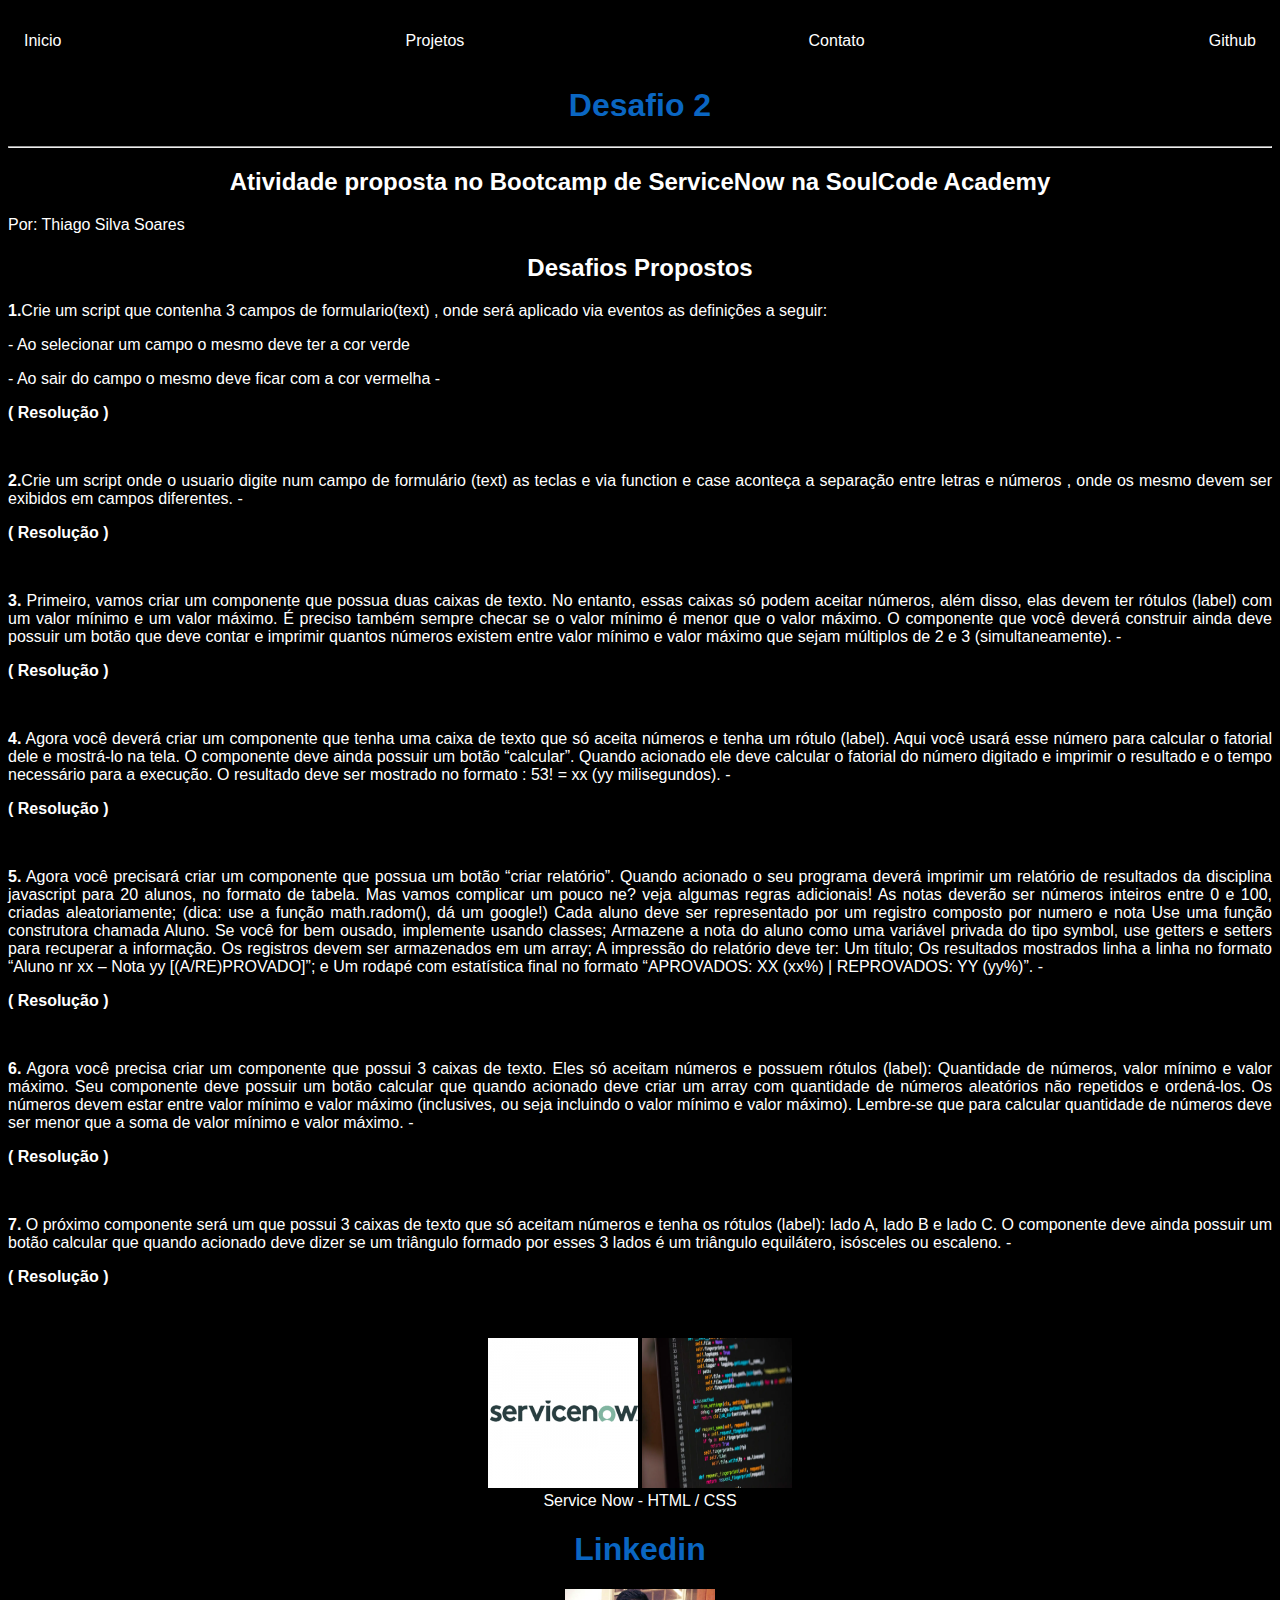
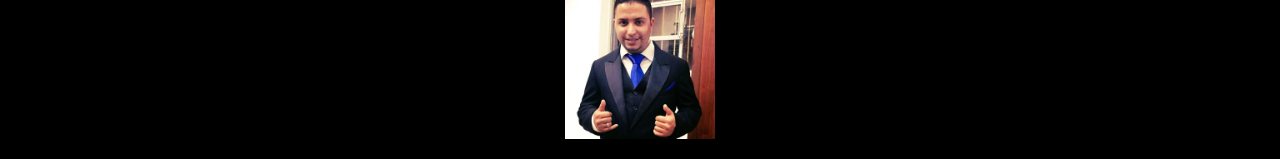
<file: index.html>
<!DOCTYPE html>
<html lang="en">
<head>
  <meta charset="UTF-8">
  <meta http-equiv="X-UA-Compatible" content="IE=edge">
  <meta name="viewport" content="width=device-width, initial-scale=1.0">
  <title>Desafio 2 | Thiago Soares</title>
  <link rel="shortcut icon" href="./favicon.ico" type="image/x-icon">
  <link rel="stylesheet" href="./assets/css/style.css">
</head>
<body>
  <nav> <!--Navbar= Elemento de navegação-->
    <ul> <!--Lista de Itens-->
        <li><a href="./index.html">Inicio</a>
        </li>
        <li><a href="./src/projetos.html">Projetos</a>
        </li>
        <li><a href="./src/contato.html">Contato</a>
        </li> <!--Itens da lista-->
        <li><a href="https://github.com/tsoares-dev" target="_blank">Github</a>
        </li>
    </ul>
  </nav>
 <h1>Desafio 2</h1><hr>

  <h2>Atividade proposta no Bootcamp de <strong>ServiceNow</strong> na <strong>SoulCode Academy</strong></h2>
  <p>Por: Thiago Silva Soares</p>
  <h2>Desafios Propostos</h2>
    <p><strong>1.</strong>Crie um script que contenha 3 campos de formulario(text) , onde será aplicado via eventos as definições a seguir:</p>
    <p>- Ao selecionar um campo o mesmo deve ter a cor verde</p>
    <p>- Ao sair do campo o mesmo deve ficar com a cor vermelha<a href="./src/atv1.html" target="_parent"> - <strong><p>( Resolução )</p></strong> </a></p><br>
    
    <p><strong>2.</strong>Crie um script onde o usuario digite num campo de formulário (text) as teclas e via function e case aconteça a separação entre letras e números , onde os mesmo devem ser exibidos em campos diferentes.<a href="./src/atv2.html"> - <strong><p>( Resolução )</p></strong> </a></p><br>
    
    <p><strong>3.</strong> Primeiro, vamos criar um componente que possua duas caixas de texto. No entanto, essas caixas só podem aceitar números, além disso, elas devem ter rótulos (label) com um valor mínimo e um valor máximo. É preciso também sempre checar se o valor mínimo é menor que o valor máximo. O componente que você deverá construir ainda deve possuir um botão que deve contar e imprimir quantos números existem entre valor mínimo e valor máximo que sejam múltiplos de 2 e 3 (simultaneamente).<a href="./src/atv3.html"> - <strong><p>( Resolução )</p></strong> </a></p><br>
    
    <p><strong>4.</strong> Agora você deverá criar um componente que tenha uma caixa de texto que só aceita números e tenha um rótulo (label). Aqui você usará esse número para calcular o fatorial dele e mostrá-lo na tela. O componente deve ainda possuir um botão “calcular”. Quando acionado ele deve calcular o fatorial do número digitado e imprimir o resultado e o tempo necessário para a execução. O resultado deve ser mostrado no formato : 53! = xx (yy milisegundos).<a href="./src/atv4.html"> - <strong><p>( Resolução )</p></strong> </a></p><br>
    
    <p><strong>5.</strong> Agora você precisará criar um componente que possua um botão “criar relatório”. Quando acionado o seu programa deverá imprimir um relatório de resultados da disciplina javascript para 20 alunos, no formato de tabela. Mas vamos complicar um pouco ne? veja algumas regras adicionais! As notas deverão ser números inteiros entre 0 e 100, criadas aleatoriamente; (dica: use a função math.radom(), dá um google!) Cada aluno deve ser representado por um registro composto por numero e nota Use uma função construtora chamada Aluno. Se você for bem ousado, implemente usando classes; Armazene a nota do aluno como uma variável privada do tipo symbol, use getters e setters para recuperar a informação. Os registros devem ser armazenados em um array; A impressão do relatório deve ter: Um título; Os resultados mostrados linha a linha no formato “Aluno nr xx – Nota yy [(A/RE)PROVADO]”; e Um rodapé com estatística final no formato “APROVADOS: XX (xx%) | REPROVADOS: YY (yy%)”.<a href="./src/atv5.html"> - <strong><p>( Resolução )</p></strong> </a></p><br>
    
    <p><strong>6.</strong> Agora você precisa criar um componente que possui 3 caixas de texto. Eles só aceitam números e possuem rótulos (label): Quantidade de números, valor mínimo e valor máximo. Seu componente deve possuir um botão calcular que quando acionado deve criar um array com quantidade de números aleatórios não repetidos e ordená-los. Os números devem estar entre valor mínimo e valor máximo (inclusives, ou seja incluindo o valor mínimo e valor máximo). Lembre-se que para calcular quantidade de números deve ser menor que a soma de valor mínimo e valor máximo.<a href="./src/atv6.html"> - <strong><p>( Resolução )</p></strong> </a></p><br>
    
    <p><strong>7.</strong> O próximo componente será um que possui 3 caixas de texto que só aceitam números e tenha os rótulos (label): lado A, lado B e lado C. O componente deve ainda possuir um botão calcular que quando acionado deve dizer se um triângulo formado por esses 3 lados é um triângulo equilátero, isósceles ou escaleno.<a href="./src/atv7.html"> - <strong><p>( Resolução )</p></strong> </a></p><br>
<br>

<img src="./assets/img/1930 (1).jpg" alt="">
<img src="./assets/img/programacao-1024x684.jpg.webp" alt=""><br>
Service Now - HTML / CSS
  <br>
  <p><h1>Linkedin</h1>
    <a href="https://www.linkedin.com/in/thiago-ssoares/" target="_blank"><img src="./assets/img/perfil-full.jpg" alt="Linkedin"></a>
  </p>
  
</body>
</html>
</file>
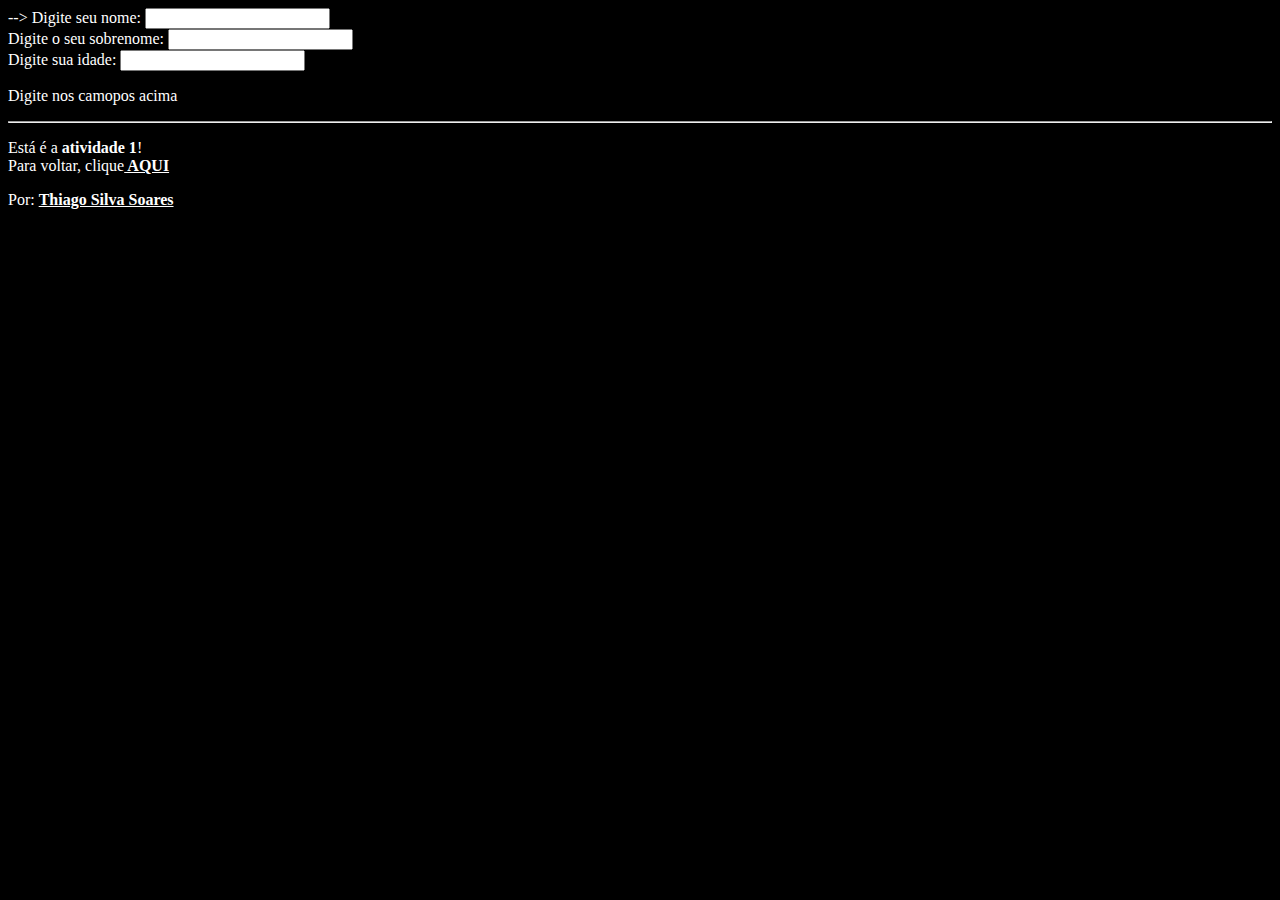
<file: src/atv1.html>
<!DOCTYPE html>
<html lang="en">
<head>
  <meta charset="UTF-8">
  <meta http-equiv="X-UA-Compatible" content="IE=edge">
  <meta name="viewport" content="width=device-width, initial-scale=1.0">
  <title>Atividade 1 | Desafio 2</title>
  <link rel="stylesheet" href="../favicon.ico">
<link rel="stylesheet" href="../assets/css/atv.css">
</head>
<body>
    <!-- EX1 -->
    <form id="form"> -->
      <!-- mudar cor de apenas um campo -->
      <!-- Digite seu nome: <input type="text" id="fname1" onblur="mudarCor2()" onfocus="mudarCor1()"> -->
  
      <!-- muda cor de multiplos campos -->
      Digite seu nome: <input type="text" id="fname1"><br>
      Digite o seu sobrenome: <input type="text" id="fname2"><br>
      Digite sua idade: <input type="text" id="fname3"><br>
      <p>Digite nos camopos acima</p>
     </form>
  
  <!-- EX4 -->
  <!-- <div id="ex4"></div>
  <script>
    var app = { };
    app.getComponente = function (nome){
    if( !app[nome]) {
    app[nome] = { $ctrl:{} };
  }
  return app[nome];
  };
  </script> -->
  <hr>
     <p>Está é a <strong>atividade 1</strong>! <br>Para voltar, clique<a href="../index.html"><strong> AQUI</strong></a></p>
     <p>Por: <strong> <a href="https://www.linkedin.com/in/thiago-ssoares/" target="_blank">Thiago Silva Soares</a> </strong></p>
     <script src="../assets/js/atv1.js"></script>
</body>
</html>
</file>
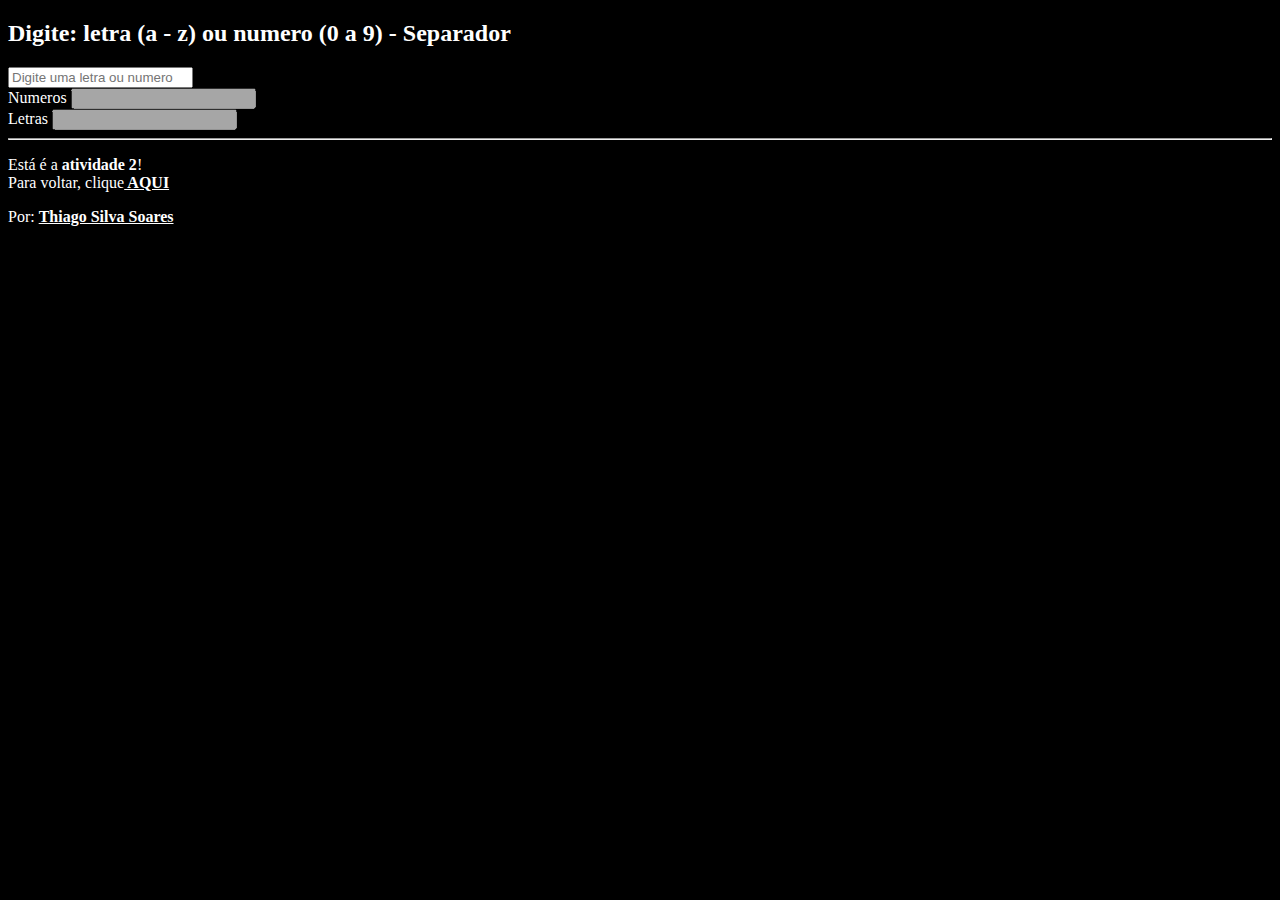
<file: src/atv2.html>
<!DOCTYPE html>
<html lang="en">
<head>
  <meta charset="UTF-8">
  <meta http-equiv="X-UA-Compatible" content="IE=edge">
  <meta name="viewport" content="width=device-width, initial-scale=1.0">
  <title>Atividade 2 | Desafio 2</title>
  <link rel="shortcut icon" href="../favicon.ico" type="image/x-icon">
  <link rel="stylesheet" href="../assets/css/atv.css">
</head>
<body>
  <body class="principal">
    <div class="container">
        <h2>Digite: letra (a - z) ou numero (0 a 9) - Separador</h2>
        <div class="cont-texto">
            <input type="text" id="digiteCampo" placeholder="Digite uma letra ou numero" onkeyup="separa()">
        </div>
        <div class="cont-numero">
            <div class="cont-grupo" id="cont-grupo1">Numeros</span>
            <input type="text" class="form-control" disabled='disabled' id="caractereNumero">
        </div>
        <div class="cont-letra">
            <span class="cont-grupo" id="cont-grupo1">Letras</span>
            <input type="text" class="form-control" disabled='disabled' id="caractereLetra">
        </div>
    </div>
    <hr>
    <p>Está é a <strong>atividade 2</strong>! <br>Para voltar, clique<a href="../index.html"><strong> AQUI</strong></a></p>
     <p>Por: <strong> <a href="https://www.linkedin.com/in/thiago-ssoares/" target="_blank">Thiago Silva Soares</a> </strong></p>
    <script src="../assets/js/atv2.js"></script>
</body>
</html>
</file>
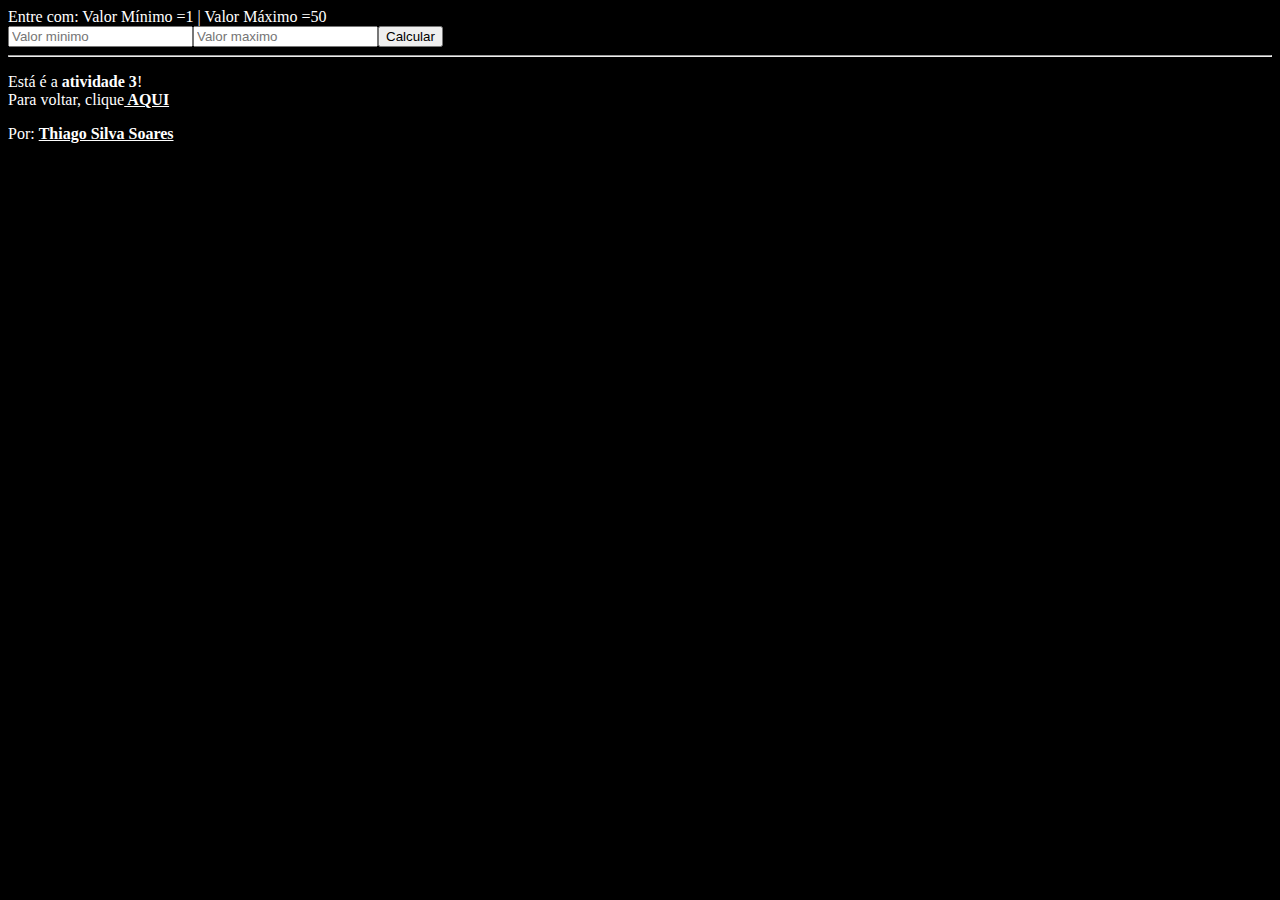
<file: src/atv3.html>
<!DOCTYPE html>
<html lang="en">
<head>
  <meta charset="UTF-8">
  <meta http-equiv="X-UA-Compatible" content="IE=edge">
  <meta name="viewport" content="width=device-width, initial-scale=1.0">
  <title>Atividade 3 | Desafio 2</title>
  <link rel="stylesheet" href="../assets/css/atv.css">
  <link rel="shortcut icon" href="../favicon.ico" type="image/x-icon">
</head>
<body>
  <div id="ex3"></div>
  <hr>
<p>Está é a <strong>atividade 3</strong>! <br>Para voltar, clique<a href="../index.html"><strong> AQUI</strong></a></p>
  <p>Por: <strong> <a href="https://www.linkedin.com/in/thiago-ssoares/" target="_blank">Thiago Silva Soares</a> </strong></p>
 
<script src="../assets/js/atv3.js"></script>
</body>
</html>
</file>
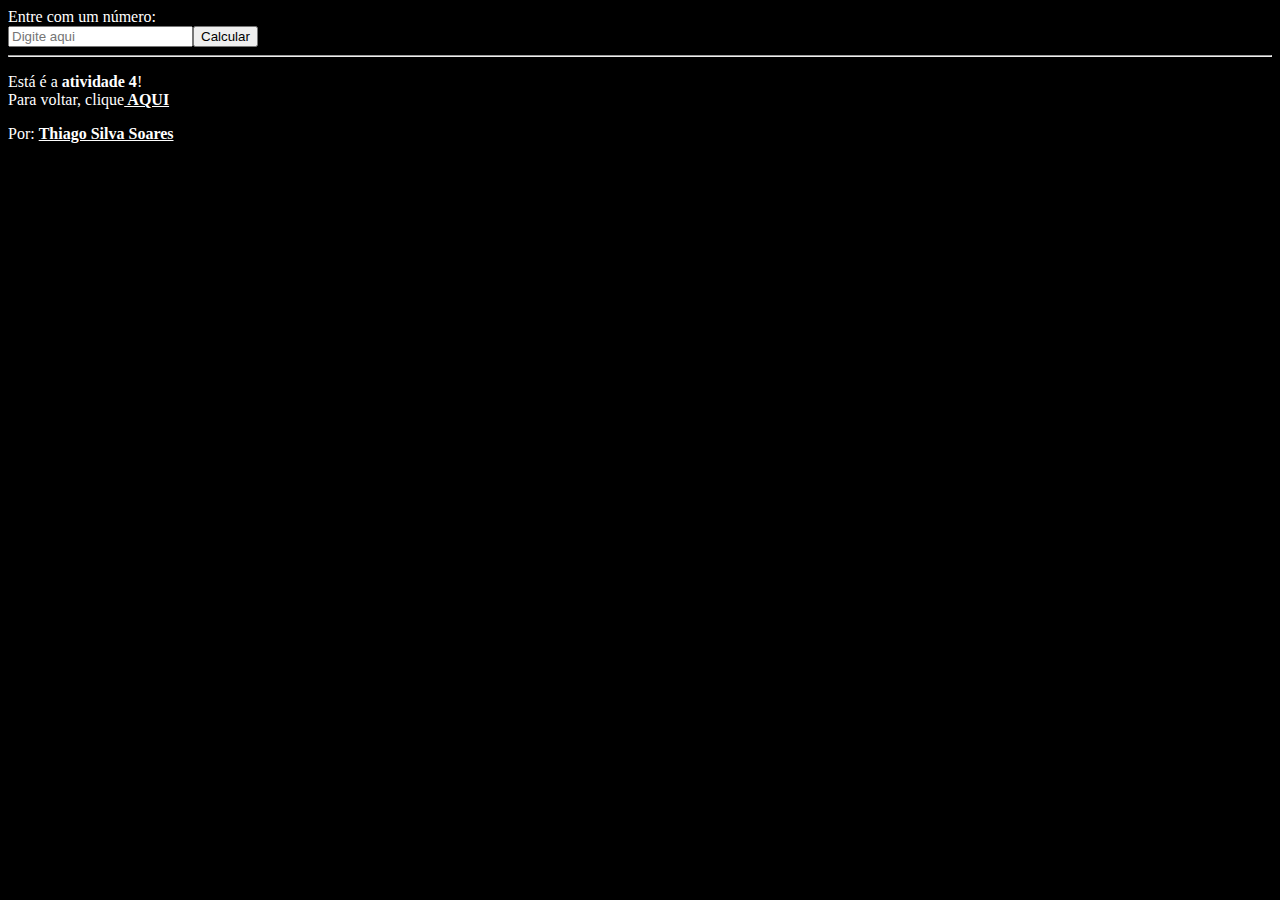
<file: src/atv4.html>
<!DOCTYPE html>
<html lang="en">
<head>
  <meta charset="UTF-8">
  <meta http-equiv="X-UA-Compatible" content="IE=edge">
  <meta name="viewport" content="width=device-width, initial-scale=1.0">
  <title>Desafio 2 | Atividade 4</title>
  <link rel="shortcut icon" href="../favicon.ico" type="image/x-icon">
  <link rel="stylesheet" href="../assets/css/atv.css">
</head>
<body>
  <div id="ex4"></div>
<hr>
    <p>Está é a <strong>atividade 4</strong>! <br>Para voltar, clique<a href="../index.html"><strong> AQUI</strong></a></p>
     <p>Por: <strong> <a href="https://www.linkedin.com/in/thiago-ssoares/" target="_blank">Thiago Silva Soares</a> </strong></p>
    <script src="../assets/js/atv4.js"></script>
</body>
</html>
</file>
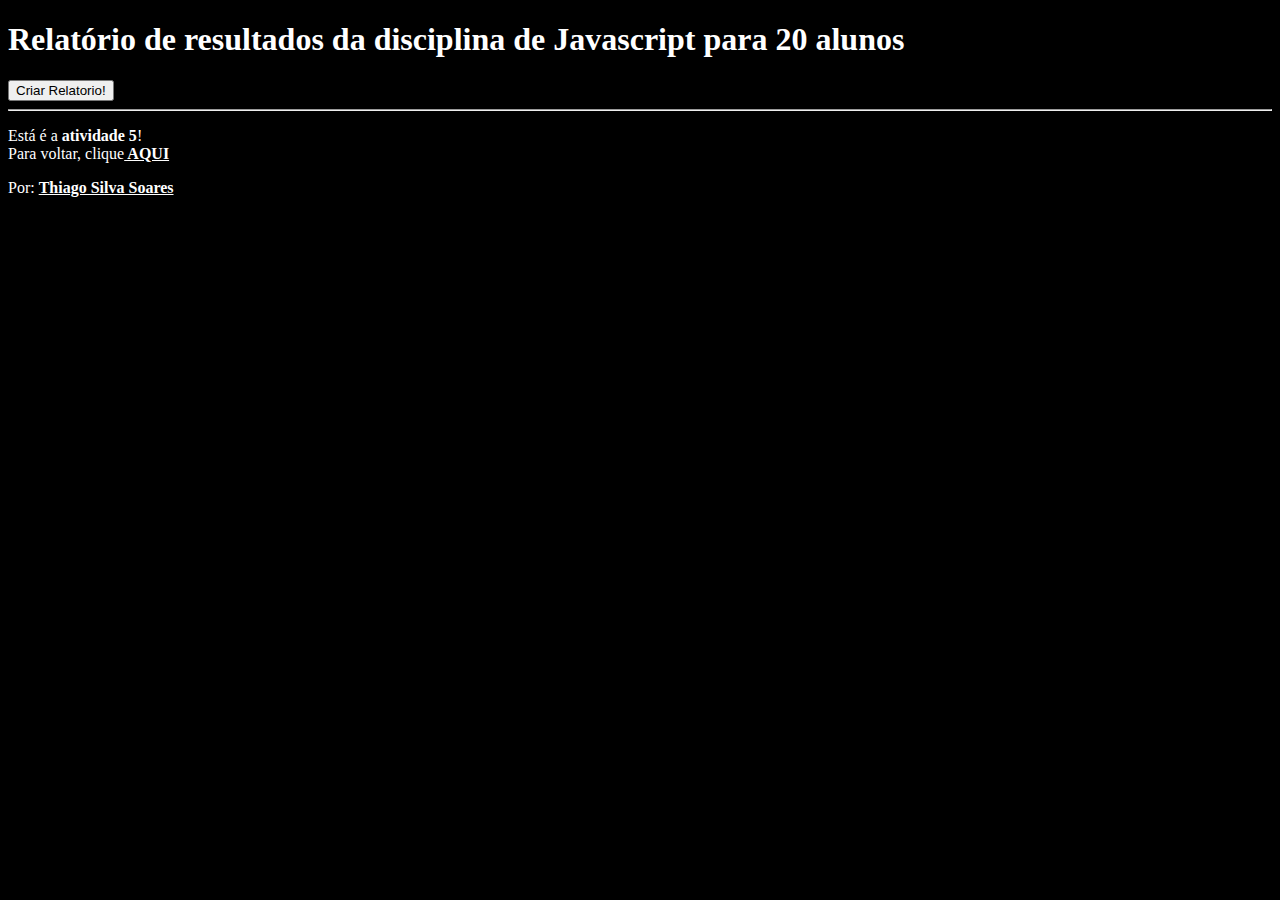
<file: src/atv5.html>
<!DOCTYPE html>
<html lang="en">
<head>
  <meta charset="UTF-8">
  <meta http-equiv="X-UA-Compatible" content="IE=edge">
  <meta name="viewport" content="width=device-width, initial-scale=1.0">
  <title>Document</title>
  <link rel="stylesheet" href="../assets/css/atv.css">
  <link rel="shortcut icon" href="../favicon.ico" type="image/x-icon">
</head>
<body>
  <div class="todo">
    <h1>Relatório de resultados da disciplina de Javascript para 20 alunos</h1>    
    <div class="quadradoBotao">
        <button class="botao" onclick="criaRelatorio()">Criar Relatorio!</button>                   
    </div>
    <div class="tabela1">        
        <table id="tabelaDinamica1"></table>
    </div>
</div> 
  <hr>
  <p>Está é a <strong>atividade 5</strong>! <br>Para voltar, clique<a href="../index.html"><strong> AQUI</strong></a></p>
  <p>Por: <strong> <a href="https://www.linkedin.com/in/thiago-ssoares/" target="_blank">Thiago Silva Soares</a> </strong></p>
  <script src="../assets/js/atv5.js"></script>
</body>
</html>
</file>
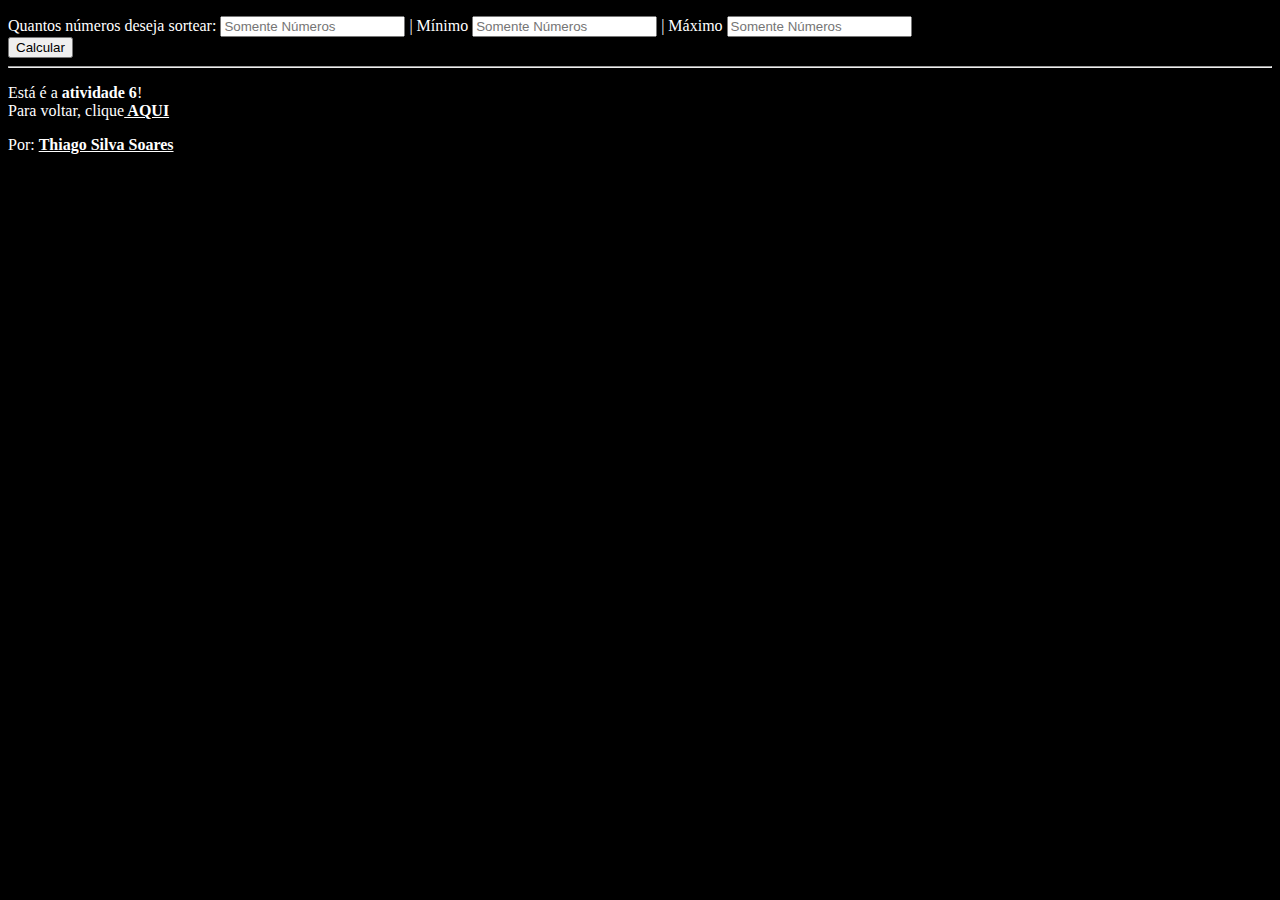
<file: src/atv6.html>
<!DOCTYPE html>
<html lang="en">
<head>
  <meta charset="UTF-8">
  <meta http-equiv="X-UA-Compatible" content="IE=edge">
  <meta name="viewport" content="width=device-width, initial-scale=1.0">
  <title>Desafio 2 | Atividade 6</title>
  <link rel="stylesheet" href="../assets/css/atv.css">
  <link rel="shortcut icon" href="../favicon.ico" type="image/x-icon">
</head>
<body>
  <div id="corpo">
    <p id="resultado"></p>
    <label for="campo1">Quantos números deseja sortear: </label>
    <input type="number" id="campo1" pattern="[0-9]*" placeholder="Somente Números">
    <label for="campo2">| Mínimo</label>
    <input type="number" id="campo2" pattern="[0-9]*" placeholder="Somente Números">
    <label for="campo3">| Máximo</label>
    <input type="number" id="campo3" pattern="[0-9]*" placeholder="Somente Números">
    <div class="btn">
        <button class="botao" onclick="printArray()">Calcular</button>                   
    </div>
</div>    
<hr>
<p>Está é a <strong>atividade 6</strong>! <br>Para voltar, clique<a href="../index.html"><strong> AQUI</strong></a></p>
<p>Por: <strong> <a href="https://www.linkedin.com/in/thiago-ssoares/" target="_blank">Thiago Silva Soares</a> </strong></p>
<script src="../assets/js/atv6.js"></script>
</body>
</html>
</file>
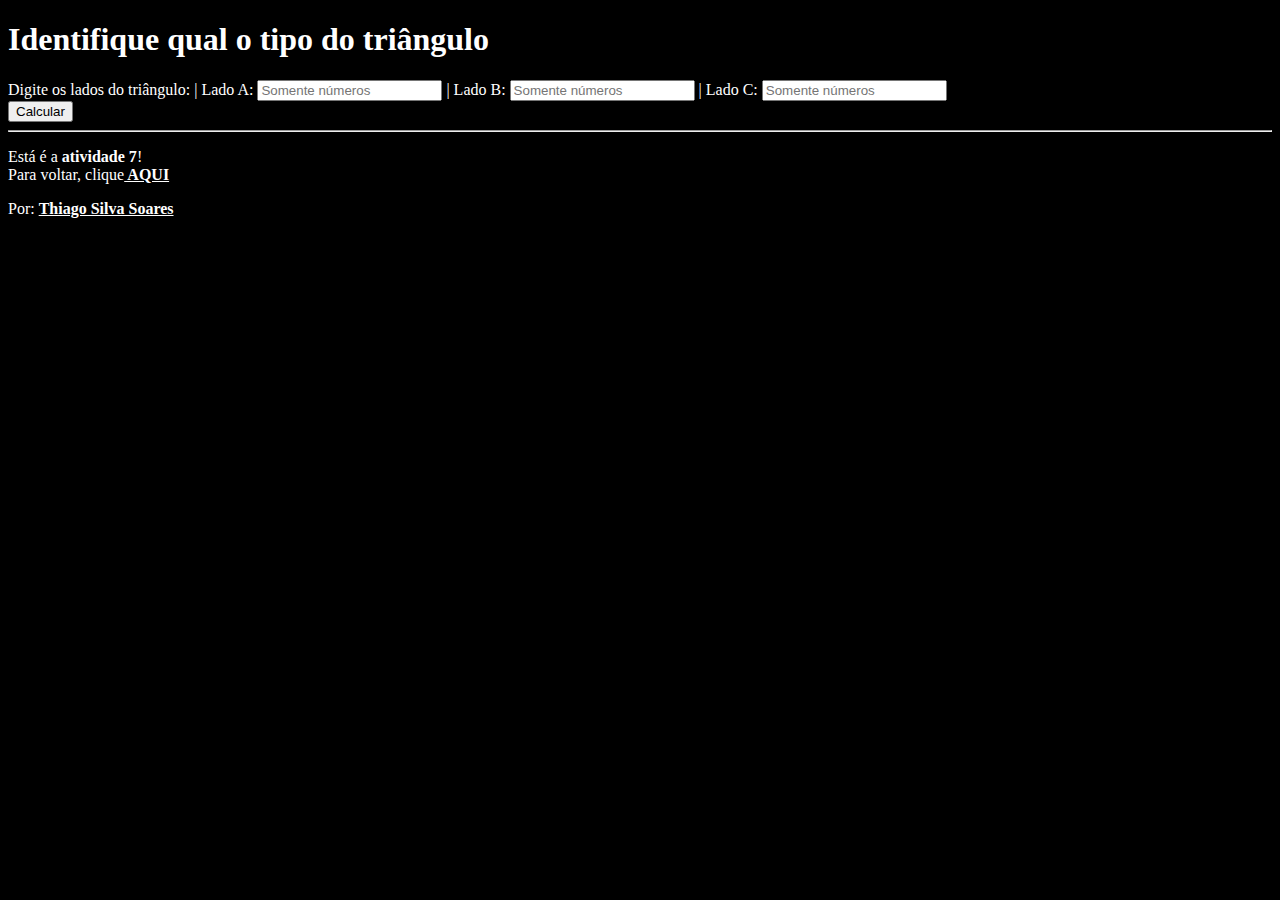
<file: src/atv7.html>
<!DOCTYPE html>
<html lang="en">
<head>
  <meta charset="UTF-8">
  <meta http-equiv="X-UA-Compatible" content="IE=edge">
  <meta name="viewport" content="width=device-width, initial-scale=1.0">
  <title>Desafio 2 | Atividade 7</title>
  <link rel="stylesheet" href="../assets/css/atv.css">
  <link rel="shortcut icon" href="../favicon.ico" type="image/x-icon">
</head>
<body>
  <div id="body">
    <h1>Identifique qual o tipo do triângulo</h1>
    <p id="resultado"></p>
    <label class="titulo1" for="campo1">Digite os lados do triângulo: | Lado A: </label>
    <input type="number" id="campo1" pattern="[0-9]*" placeholder="Somente números">
    <label class="titulo2" for="campo2">| Lado B: </label>
    <input type="number" id="campo2" pattern="[0-9]*" placeholder="Somente números">
    <label class="titulo3" for="campo3">| Lado C: </label>
    <input type="number" id="campo3" pattern="[0-9]*" placeholder="Somente números">
    <div class="bot">
        <button class="botao" onclick="qualTriangulo()">Calcular</button>                   
    </div>
    <hr>
    <p>Está é a <strong>atividade 7</strong>! <br>Para voltar, clique<a href="../index.html"><strong> AQUI</strong></a></p>
    <p>Por: <strong> <a href="https://www.linkedin.com/in/thiago-ssoares/" target="_blank">Thiago Silva Soares</a> </strong></p>
    <script src="../assets/js/atv7.js"></script>
</div>    
</body>
</html>
</file>
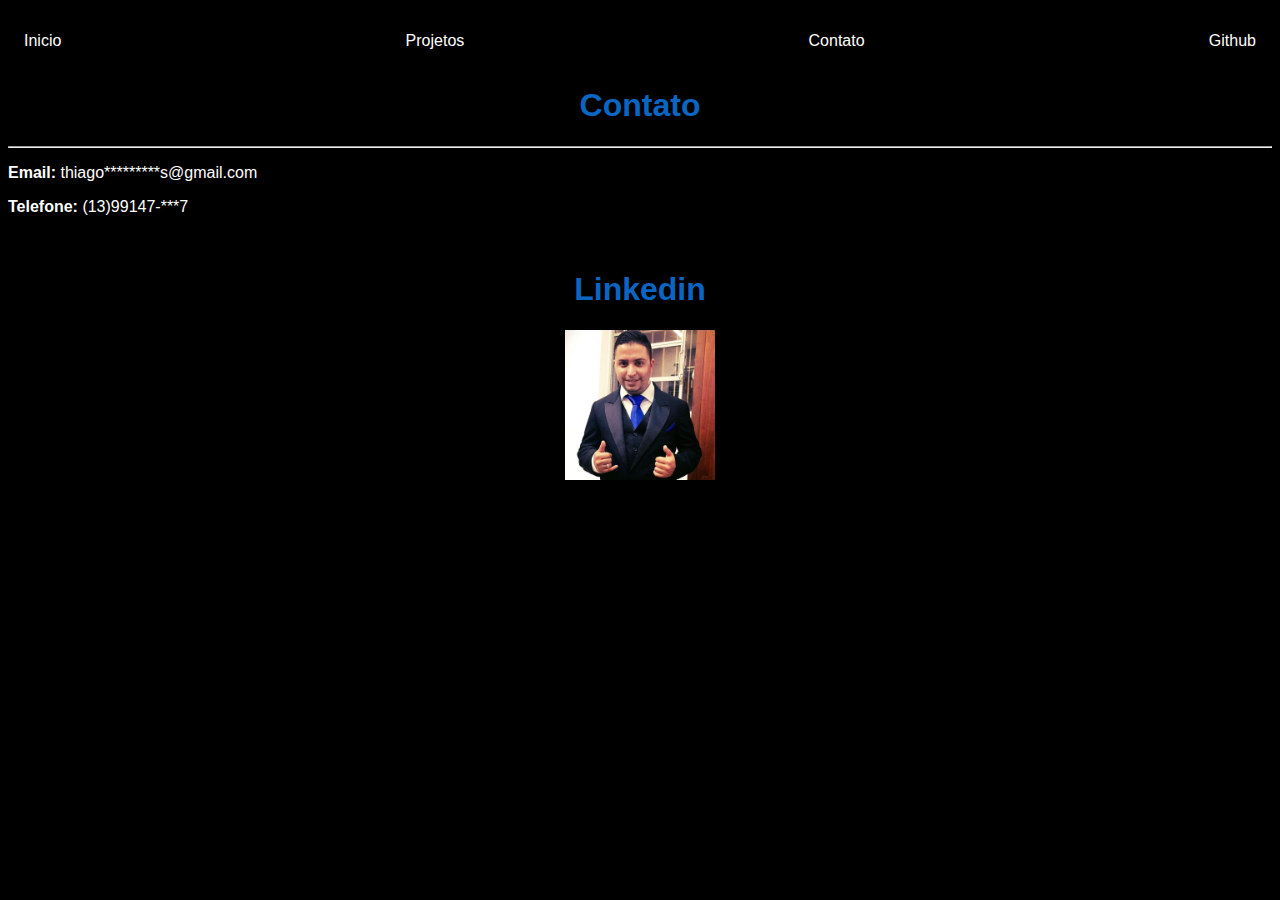
<file: src/contato.html>
<!DOCTYPE html>
<html lang="pt-br">
  <head>
    <meta charset="UTF-8">
    <meta http-equiv="X-UA-Compatible" content="IE=edge">
    <meta name="viewport" content="width=device-width, initial-scale=1.0">
    <title>Contato | Thiago Soares</title>
    <link rel="stylesheet"  href="../assets/css/style.css"> <!-- mostrar estilização do CSS-->
  <link rel="shortcut icon" href="../favicon.ico" type="image/x-icon">
  </head>
  <body>
    <nav> <!--Navbar= Elemento de navegação-->
      <ul> <!--Lista de Itens-->
          <li><a href="../index.html">Inicio</a>
          </li>
          <li><a href="./projetos.html">Projetos</a>
          </li>
          <li><a href="./contato.html">Contato</a>
          </li> <!--Itens da lista-->
          <li><a href="https://github.com/tsoares-dev" target="_blank">Github</a>
          </li>
      </ul>
    </nav>
    <h1>Contato</h1><hr>
    <p><strong>Email:</strong> thiago*********s@gmail.com</p>
    <p><strong>Telefone:</strong> (13)99147-***7</p>
    
    <br>
    <p><h1>Linkedin</h1>
    <a href="https://www.linkedin.com/in/thiago-ssoares/" target="_blank"><img src="../assets/img/perfil-full.jpg" alt="Linkedin"></a>
    </p>
    </body>
  </html>
</file>
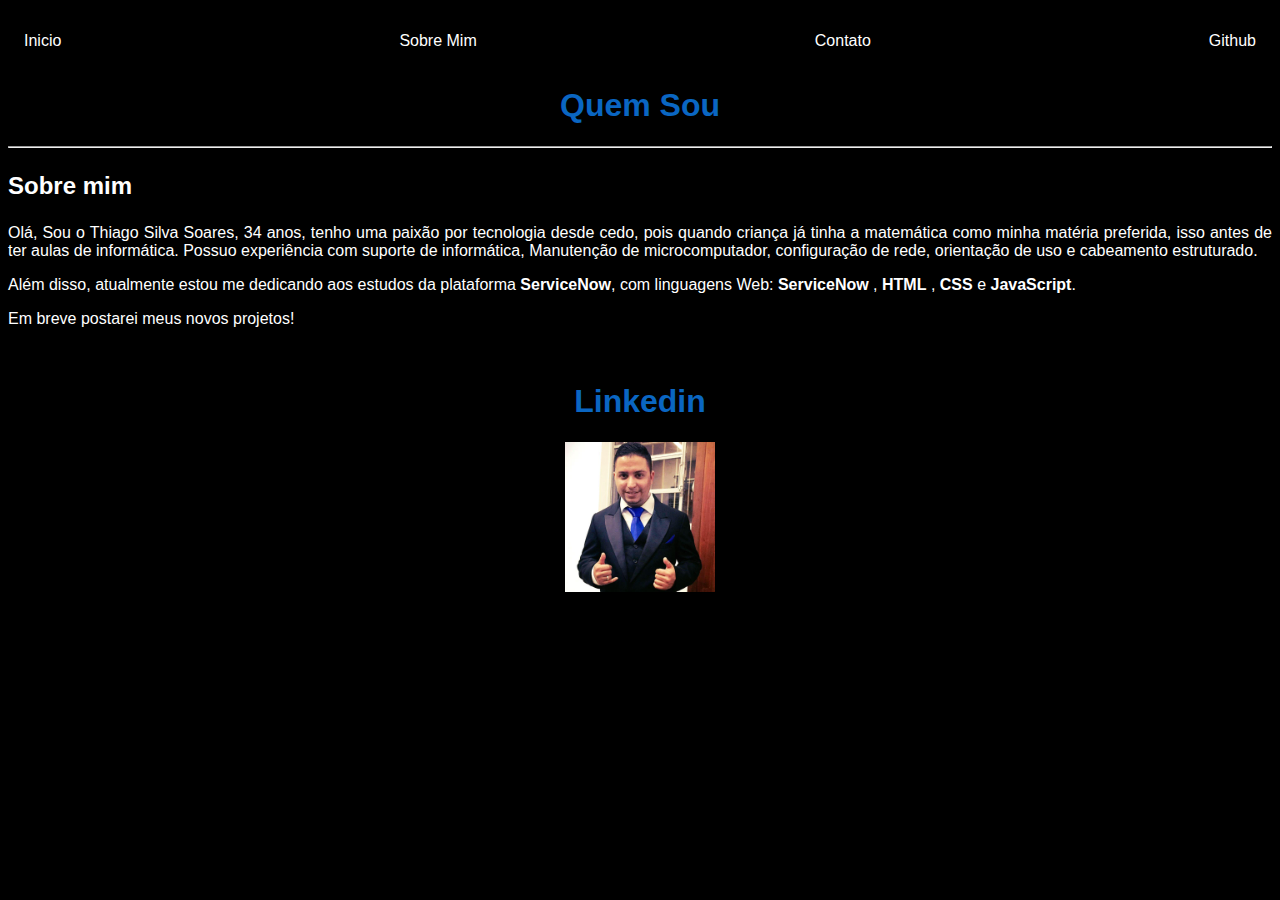
<file: src/projetos.html>
<!DOCTYPE html>
<html lang="pt-br">
  <head>
    <meta charset="UTF-8">
    <meta http-equiv="X-UA-Compatible" content="IE=edge">
    <meta name="viewport" content="width=device-width, initial-scale=1.0">
    <title>Thiago Soares</title>
    <link rel="stylesheet"  href="../assets/css/style.css"> <!-- mostrar estilização do CSS-->
    <link rel="shortcut icon" href="../favicon.ico" type="image/x-icon">
  </head>
  <body>
    <nav> <!--Navbar= Elemento de navegação-->
      <ul> <!--Lista de Itens-->
          <li><a href="../index.html">Inicio</a>
          </li>
          <li><a href="./projetos.html">Sobre Mim</a>
          </li>
          <li><a href="./contato.html">Contato</a>
          </li> <!--Itens da lista-->
          <li><a href="https://github.com/tsoares-dev" target="_blank">Github</a>
          </li>
      </ul>
    </nav>
    <h1>Quem Sou</h1><hr>

    <h2><p>Sobre mim</p></h2>
    <p>Olá, Sou o Thiago Silva Soares, 34 anos, tenho uma paixão por tecnologia desde cedo, pois quando criança já tinha a matemática como minha matéria preferida, isso antes de ter aulas de informática. Possuo experiência com suporte de informática, Manutenção de microcomputador, configuração de rede, orientação de uso e cabeamento estruturado.</p>
  
    <p>Além disso, atualmente estou me dedicando aos estudos da plataforma <strong>ServiceNow</strong>, com linguagens Web: <strong>ServiceNow</strong> , <strong>HTML</strong> , <strong>CSS</strong> e <strong>JavaScript</strong>.


    <p>Em breve postarei meus novos projetos!</p>
    <br>
    <p><h1>Linkedin</h1>
    <a href="https://www.linkedin.com/in/thiago-ssoares/" target="_blank"><img src="../assets/img/perfil-full.jpg" alt="Linkedin"></a>
    </p>
    </body>
  </html>
</file>
<file: assets/css/style.css>
ul{
  display: flex; /*Alinhamento horizontal*/
  justify-content: space-between; /*espaçamento entre os itens*/
  list-style-type: none; /*tirar as marcações da lista*/
  align-items: center;/*alinhado verticalmente ao centro*/
  padding: 16px; /*distancia maior entre itens de cima e de baixo*/
}

body {
  color: white;
  background-color: black;
  font-family: Arial, Helvetica, sans-serif;
  text-align: center;
}

a {
  color: white; /*cor do link a*/
  text-decoration: none; /*tirar sublinhado*/
}

nav {
  text-decoration: span;
}

img {
  width: 150px;
  height: 150px; /*size da img*/
  /* border-radius: 50%; /*arredondar as bordas*/
  /* border: 5px solid #0e76a8; cor da borda */ */
  display: block;
  margin-left: auto;
  margin-right: auto
}

p{
  text-align: justify;
}

div img {
  align-items: center;
}

h1 {
  color: #0a66c2;
}
</file>
<file: assets/css/atv.css>
body{
  background-color: black;
  color: white;
}
a {
  color: white;
}
</file>
